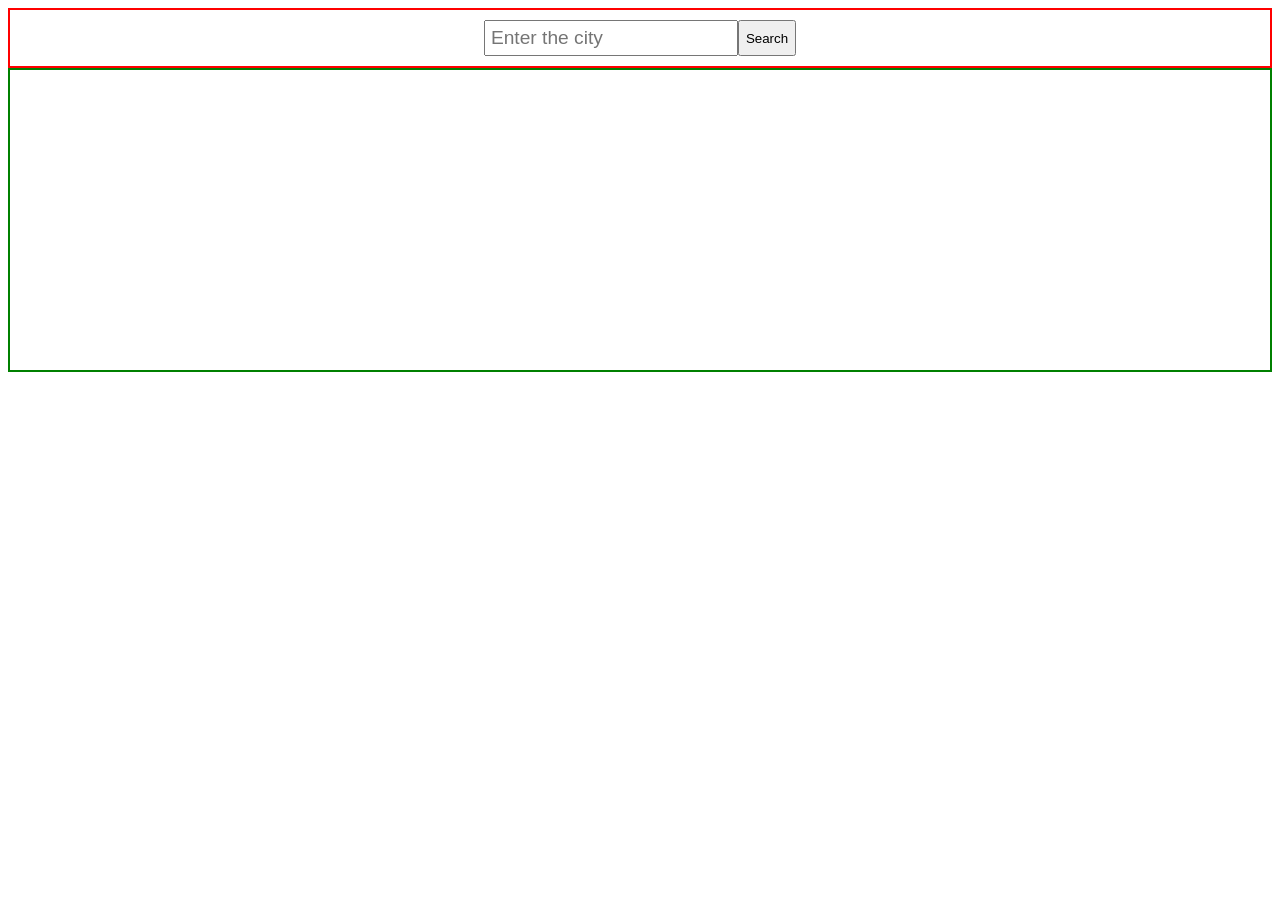
<file: Weather/weather.html>
<!DOCTYPE html>
<html lang="en">
<head>
    <meta charset="UTF-8">
    <meta name="viewport" content="width=device-width, initial-scale=1.0">
    <title>Weather</title>
    <link rel="stylesheet" href="style.css">
</head>
<body>
    <div id="input">
        <input type="text" placeholder="Enter the city">
        <button>Search</button>
    </div>
    <div id="output">
        

    </div>
</body>
<script src="script.js"></script>
</html>
</file>
<file: Weather/style.css>
#input{
    display: flex;
    justify-content: center;
    border:solid 2px red;
    padding: 10px;
}
input{
    padding: 5px;
    font-size: larger;
}
#output{
    border: 2px solid green;
    height: 300px;
    display: flex;
    flex-direction: column;
    align-items: center;
}
</file>
